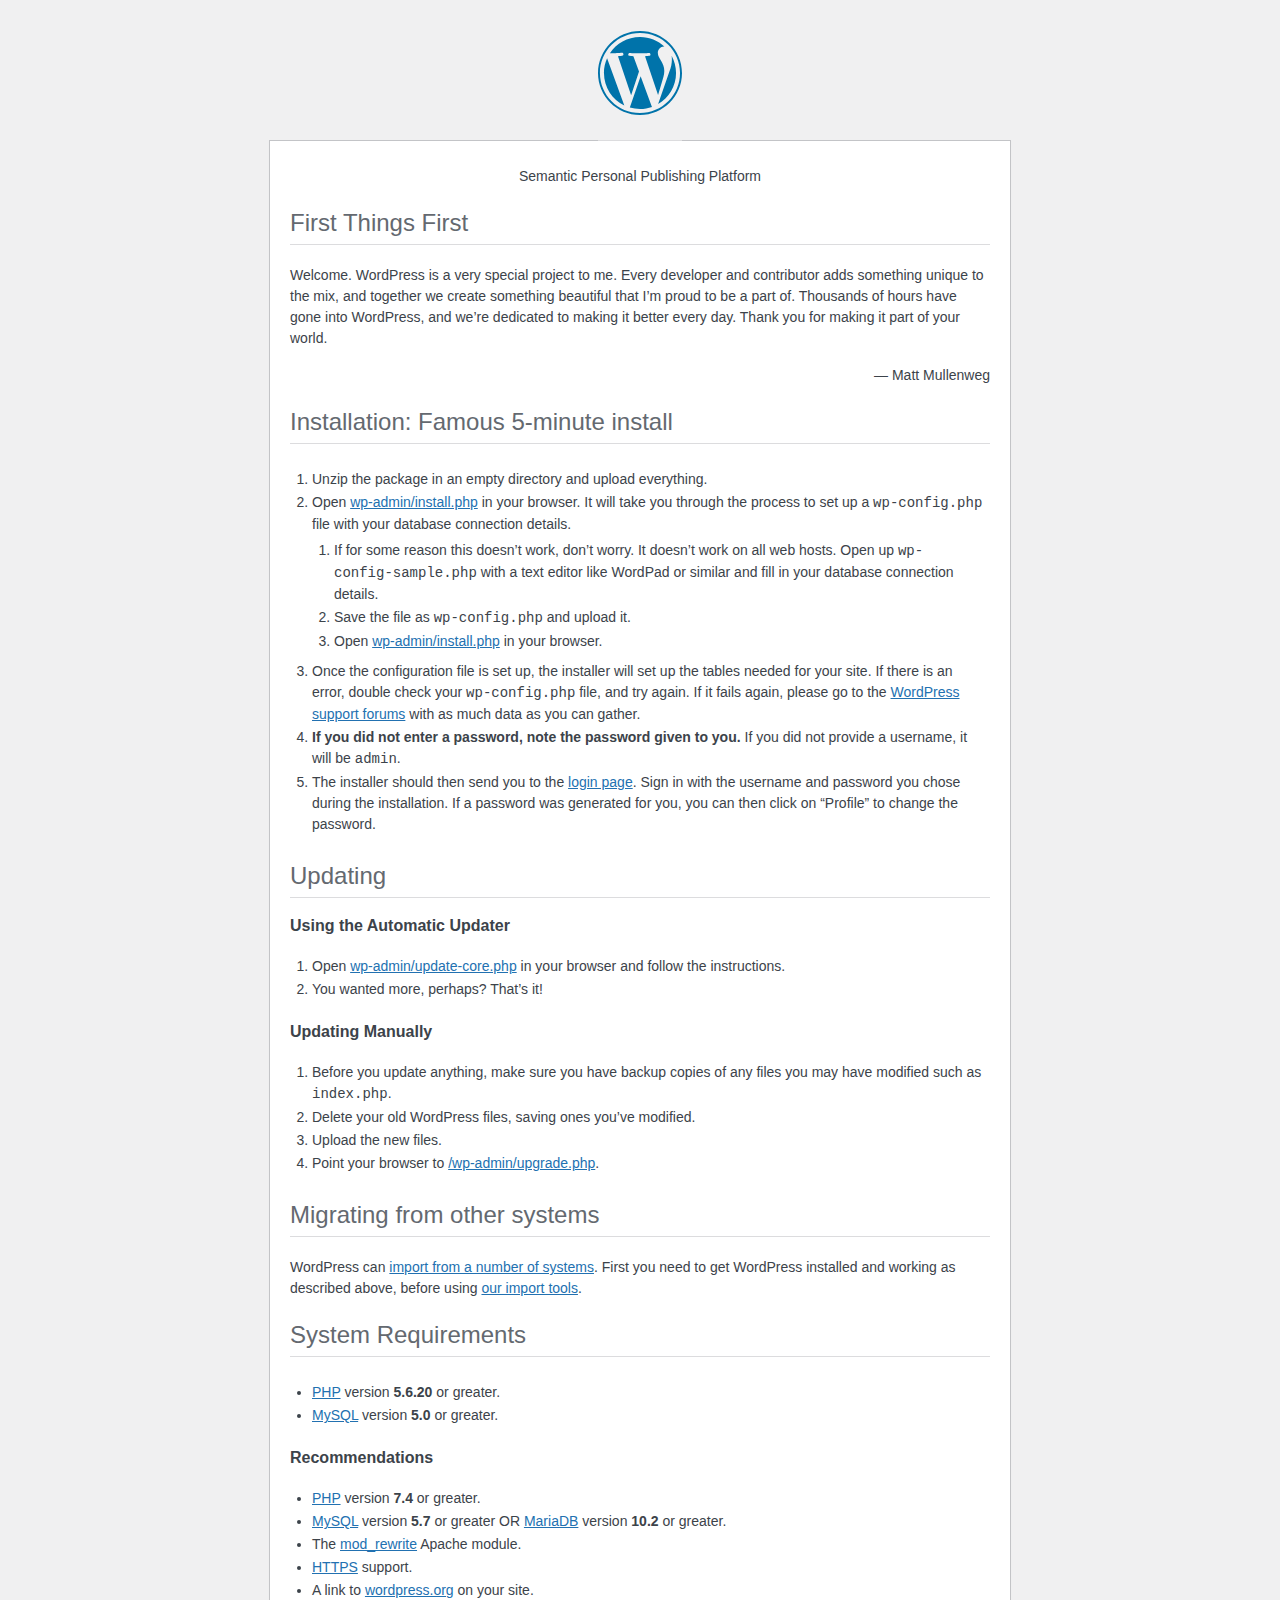
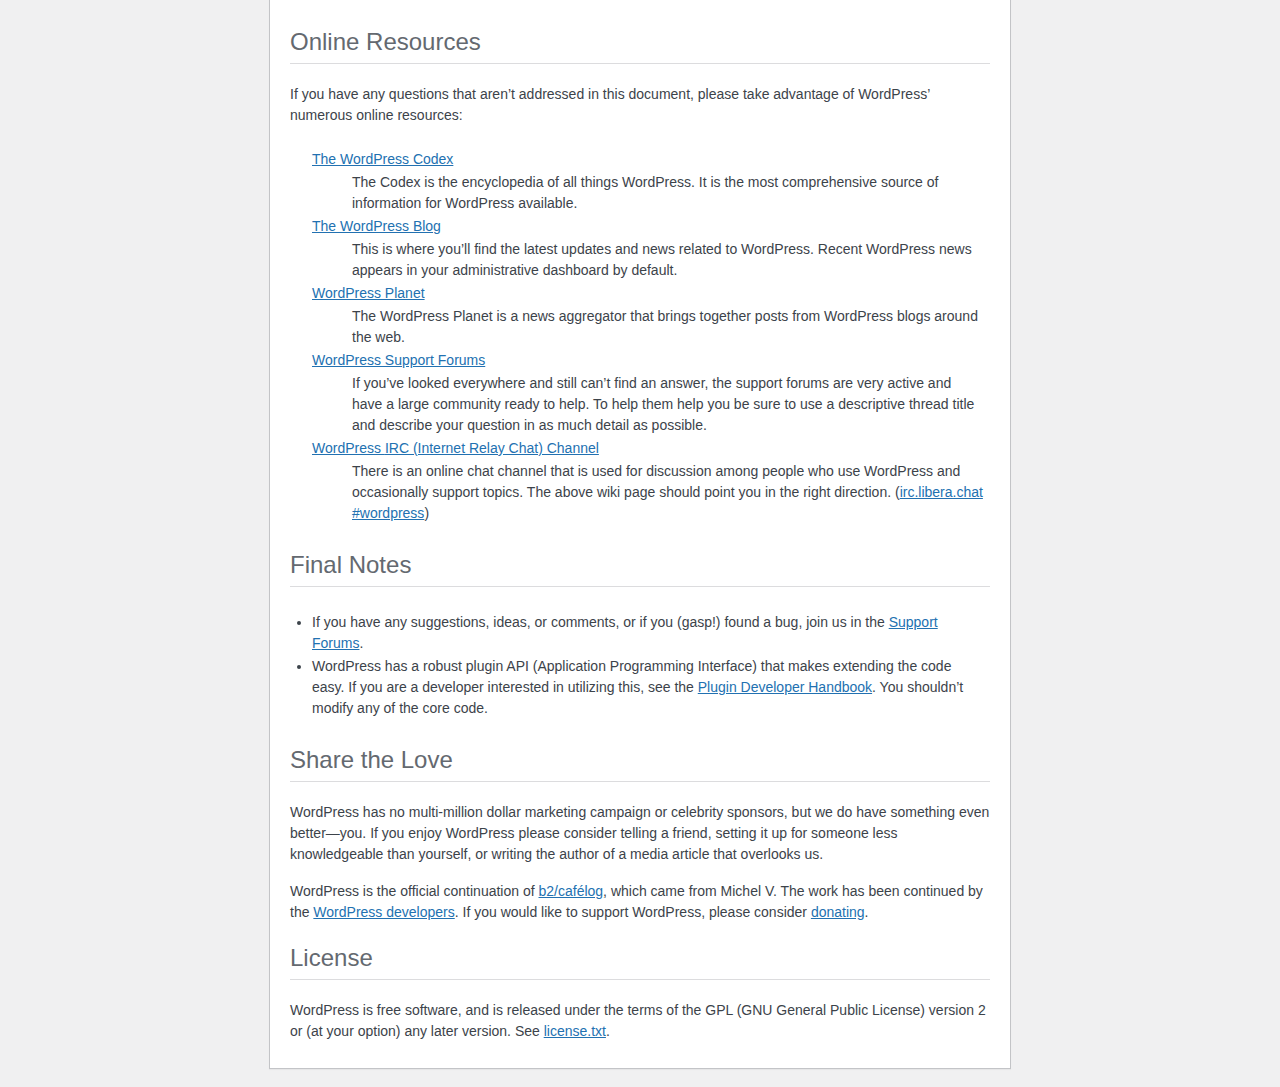
<file: wordpress/readme.html>
<!DOCTYPE html>
<html lang="en">
<head>
	<meta name="viewport" content="width=device-width" />
	<meta http-equiv="Content-Type" content="text/html; charset=utf-8" />
	<title>WordPress &#8250; ReadMe</title>
	<link rel="stylesheet" href="wp-admin/css/install.css?ver=20100228" type="text/css" />
</head>
<body>
<h1 id="logo">
	<a href="https://wordpress.org/"><img alt="WordPress" src="wp-admin/images/wordpress-logo.png" /></a>
</h1>
<p style="text-align: center">Semantic Personal Publishing Platform</p>

<h2>First Things First</h2>
<p>Welcome. WordPress is a very special project to me. Every developer and contributor adds something unique to the mix, and together we create something beautiful that I&#8217;m proud to be a part of. Thousands of hours have gone into WordPress, and we&#8217;re dedicated to making it better every day. Thank you for making it part of your world.</p>
<p style="text-align: right">&#8212; Matt Mullenweg</p>

<h2>Installation: Famous 5-minute install</h2>
<ol>
	<li>Unzip the package in an empty directory and upload everything.</li>
	<li>Open <span class="file"><a href="wp-admin/install.php">wp-admin/install.php</a></span> in your browser. It will take you through the process to set up a <code>wp-config.php</code> file with your database connection details.
		<ol>
			<li>If for some reason this doesn&#8217;t work, don&#8217;t worry. It doesn&#8217;t work on all web hosts. Open up <code>wp-config-sample.php</code> with a text editor like WordPad or similar and fill in your database connection details.</li>
			<li>Save the file as <code>wp-config.php</code> and upload it.</li>
			<li>Open <span class="file"><a href="wp-admin/install.php">wp-admin/install.php</a></span> in your browser.</li>
		</ol>
	</li>
	<li>Once the configuration file is set up, the installer will set up the tables needed for your site. If there is an error, double check your <code>wp-config.php</code> file, and try again. If it fails again, please go to the <a href="https://wordpress.org/support/forums/">WordPress support forums</a> with as much data as you can gather.</li>
	<li><strong>If you did not enter a password, note the password given to you.</strong> If you did not provide a username, it will be <code>admin</code>.</li>
	<li>The installer should then send you to the <a href="wp-login.php">login page</a>. Sign in with the username and password you chose during the installation. If a password was generated for you, you can then click on &#8220;Profile&#8221; to change the password.</li>
</ol>

<h2>Updating</h2>
<h3>Using the Automatic Updater</h3>
<ol>
	<li>Open <span class="file"><a href="wp-admin/update-core.php">wp-admin/update-core.php</a></span> in your browser and follow the instructions.</li>
	<li>You wanted more, perhaps? That&#8217;s it!</li>
</ol>

<h3>Updating Manually</h3>
<ol>
	<li>Before you update anything, make sure you have backup copies of any files you may have modified such as <code>index.php</code>.</li>
	<li>Delete your old WordPress files, saving ones you&#8217;ve modified.</li>
	<li>Upload the new files.</li>
	<li>Point your browser to <span class="file"><a href="wp-admin/upgrade.php">/wp-admin/upgrade.php</a>.</span></li>
</ol>

<h2>Migrating from other systems</h2>
<p>WordPress can <a href="https://wordpress.org/support/article/importing-content/">import from a number of systems</a>. First you need to get WordPress installed and working as described above, before using <a href="wp-admin/import.php">our import tools</a>.</p>

<h2>System Requirements</h2>
<ul>
	<li><a href="https://secure.php.net/">PHP</a> version <strong>5.6.20</strong> or greater.</li>
	<li><a href="https://www.mysql.com/">MySQL</a> version <strong>5.0</strong> or greater.</li>
</ul>

<h3>Recommendations</h3>
<ul>
	<li><a href="https://secure.php.net/">PHP</a> version <strong>7.4</strong> or greater.</li>
	<li><a href="https://www.mysql.com/">MySQL</a> version <strong>5.7</strong> or greater OR <a href="https://mariadb.org/">MariaDB</a> version <strong>10.2</strong> or greater.</li>
	<li>The <a href="https://httpd.apache.org/docs/2.2/mod/mod_rewrite.html">mod_rewrite</a> Apache module.</li>
	<li><a href="https://wordpress.org/news/2016/12/moving-toward-ssl/">HTTPS</a> support.</li>
	<li>A link to <a href="https://wordpress.org/">wordpress.org</a> on your site.</li>
</ul>

<h2>Online Resources</h2>
<p>If you have any questions that aren&#8217;t addressed in this document, please take advantage of WordPress&#8217; numerous online resources:</p>
<dl>
	<dt><a href="https://codex.wordpress.org/">The WordPress Codex</a></dt>
		<dd>The Codex is the encyclopedia of all things WordPress. It is the most comprehensive source of information for WordPress available.</dd>
	<dt><a href="https://wordpress.org/news/">The WordPress Blog</a></dt>
		<dd>This is where you&#8217;ll find the latest updates and news related to WordPress. Recent WordPress news appears in your administrative dashboard by default.</dd>
	<dt><a href="https://planet.wordpress.org/">WordPress Planet</a></dt>
		<dd>The WordPress Planet is a news aggregator that brings together posts from WordPress blogs around the web.</dd>
	<dt><a href="https://wordpress.org/support/forums/">WordPress Support Forums</a></dt>
		<dd>If you&#8217;ve looked everywhere and still can&#8217;t find an answer, the support forums are very active and have a large community ready to help. To help them help you be sure to use a descriptive thread title and describe your question in as much detail as possible.</dd>
	<dt><a href="https://make.wordpress.org/support/handbook/appendix/other-support-locations/introduction-to-irc/">WordPress <abbr>IRC</abbr> (Internet Relay Chat) Channel</a></dt>
		<dd>There is an online chat channel that is used for discussion among people who use WordPress and occasionally support topics. The above wiki page should point you in the right direction. (<a href="https://web.libera.chat/#wordpress">irc.libera.chat #wordpress</a>)</dd>
</dl>

<h2>Final Notes</h2>
<ul>
	<li>If you have any suggestions, ideas, or comments, or if you (gasp!) found a bug, join us in the <a href="https://wordpress.org/support/forums/">Support Forums</a>.</li>
	<li>WordPress has a robust plugin <abbr>API</abbr> (Application Programming Interface) that makes extending the code easy. If you are a developer interested in utilizing this, see the <a href="https://developer.wordpress.org/plugins/">Plugin Developer Handbook</a>. You shouldn&#8217;t modify any of the core code.</li>
</ul>

<h2>Share the Love</h2>
<p>WordPress has no multi-million dollar marketing campaign or celebrity sponsors, but we do have something even better&#8212;you. If you enjoy WordPress please consider telling a friend, setting it up for someone less knowledgeable than yourself, or writing the author of a media article that overlooks us.</p>

<p>WordPress is the official continuation of <a href="http://cafelog.com/">b2/caf&#233;log</a>, which came from Michel V. The work has been continued by the <a href="https://wordpress.org/about/">WordPress developers</a>. If you would like to support WordPress, please consider <a href="https://wordpress.org/donate/">donating</a>.</p>

<h2>License</h2>
<p>WordPress is free software, and is released under the terms of the <abbr>GPL</abbr> (GNU General Public License) version 2 or (at your option) any later version. See <a href="license.txt">license.txt</a>.</p>

</body>
</html>
</file>
<file: wordpress/wp-admin/css/install.css>
html {
	background: #f0f0f1;
	margin: 0 20px;
}

body {
	background: #fff;
	border: 1px solid #c3c4c7;
	color: #3c434a;
	font-family: -apple-system, BlinkMacSystemFont, "Segoe UI", Roboto, Oxygen-Sans, Ubuntu, Cantarell, "Helvetica Neue", sans-serif;
	margin: 140px auto 25px;
	padding: 20px 20px 10px;
	max-width: 700px;
	-webkit-font-smoothing: subpixel-antialiased;
	box-shadow: 0 1px 1px rgba(0, 0, 0, 0.04);
}

a {
	color: #2271b1;
}

a:hover,
a:active {
	color: #135e96;
}

a:focus {
	color: #043959;
	box-shadow:
		0 0 0 1px #4f94d4,
		0 0 2px 1px rgba(79, 148, 212, 0.8);
}

h1, h2 {
	border-bottom: 1px solid #dcdcde;
	clear: both;
	color: #646970;
	font-size: 24px;
	padding: 0 0 7px;
	font-weight: 400;
}

h3 {
	font-size: 16px;
}

p, li, dd, dt {
	padding-bottom: 2px;
	font-size: 14px;
	line-height: 1.5;
}

code, .code {
	font-family: Consolas, Monaco, monospace;
}

ul, ol, dl {
	padding: 5px 5px 5px 22px;
}

a img {
	border: 0
}
abbr {
	border: 0;
	font-variant: normal;
}

fieldset {
	border: 0;
	padding: 0;
	margin: 0;
}

label {
	cursor: pointer;
}

#logo {
	margin: -130px auto 25px;
	padding: 0 0 25px;
	width: 84px;
	height: 84px;
	overflow: hidden;
	background-image: url(../images/w-logo-blue.png?ver=20131202);
	background-image: none, url(../images/wordpress-logo.svg?ver=20131107);
	background-size: 84px;
	background-position: center top;
	background-repeat: no-repeat;
	color: #3c434a; /* same as login.css */
	font-size: 20px;
	font-weight: 400;
	line-height: 1.3em;
	text-decoration: none;
	text-align: center;
	text-indent: -9999px;
	outline: none;
}

.step {
	margin: 20px 0 15px;
}
.step, th {
	text-align: left;
	padding: 0;
}
.language-chooser.wp-core-ui .step .button.button-large {
	font-size: 14px;
}
textarea {
	border: 1px solid #dcdcde;
	font-family: -apple-system, BlinkMacSystemFont, "Segoe UI", Roboto, Oxygen-Sans, Ubuntu, Cantarell, "Helvetica Neue", sans-serif;
	width: 100%;
	box-sizing: border-box;
}

.form-table {
	border-collapse: collapse;
	margin-top: 1em;
	width: 100%;
}

.form-table td {
	margin-bottom: 9px;
	padding: 10px 20px 10px 0;
	font-size: 14px;
	vertical-align: top
}

.form-table th {
	font-size: 14px;
	text-align: left;
	padding: 10px 20px 10px 0;
	width: 140px;
	vertical-align: top;
}

.form-table code {
	line-height: 1.28571428;
	font-size: 14px;
}

.form-table p {
	margin: 4px 0 0;
	font-size: 11px;
}

.form-table input {
	line-height: 1.33333333;
	font-size: 15px;
	padding: 3px 5px;
}

input,
submit {
	font-family: -apple-system, BlinkMacSystemFont, "Segoe UI", Roboto, Oxygen-Sans, Ubuntu, Cantarell, "Helvetica Neue", sans-serif;
}

.form-table input[type=text],
.form-table input[type=email],
.form-table input[type=url],
.form-table input[type=password],
#pass-strength-result {
	width: 218px;
}

.form-table th p {
	font-weight: 400;
}

.form-table.install-success th,
.form-table.install-success td {
	vertical-align: middle;
	padding: 16px 20px 16px 0;
}

.form-table.install-success td p {
	margin: 0;
	font-size: 14px;
}

.form-table.install-success td code {
	margin: 0;
	font-size: 18px;
}

#error-page {
	margin-top: 50px;
}

#error-page p {
	font-size: 14px;
	line-height: 1.28571428;
	margin: 25px 0 20px;
}

#error-page code, .code {
	font-family: Consolas, Monaco, monospace;
}

.message {
	border-left: 4px solid #d63638;
	padding: .7em .6em;
	background-color: #fcf0f1;
}

/* rtl:ignore */
#dbname,
#uname,
#pwd,
#dbhost,
#prefix,
#user_login,
#admin_email,
#pass1,
#pass2 {
	direction: ltr;
}


/* localization */
body.rtl,
.rtl textarea,
.rtl input,
.rtl submit {
	font-family: Tahoma, sans-serif;
}

:lang(he-il) body.rtl,
:lang(he-il) .rtl textarea,
:lang(he-il) .rtl input,
:lang(he-il) .rtl submit {
	font-family: Arial, sans-serif;
}

@media only screen and (max-width: 799px) {
	body {
		margin-top: 115px;
	}
	#logo a {
		margin: -125px auto 30px;
	}
}

@media screen and (max-width: 782px) {

	.form-table {
		margin-top: 0;
	}

	.form-table th,
	.form-table td {
		display: block;
		width: auto;
		vertical-align: middle;
	}

	.form-table th {
		padding: 20px 0 0;
	}

	.form-table td {
		padding: 5px 0;
		border: 0;
		margin: 0;
	}

	textarea,
	input {
		font-size: 16px;
	}

	.form-table td input[type="text"],
	.form-table td input[type="email"],
	.form-table td input[type="url"],
	.form-table td input[type="password"],
	.form-table td select,
	.form-table td textarea,
	.form-table span.description {
		width: 100%;
		font-size: 16px;
		line-height: 1.5;
		padding: 7px 10px;
		display: block;
		max-width: none;
		box-sizing: border-box;
	}

	.wp-pwd #pass1 {
		padding-right: 50px;
	}

	.wp-pwd .button.wp-hide-pw {
		right: 0;
	}

	#pass-strength-result {
		width: 100%;
	}
}

body.language-chooser {
	max-width: 300px;
}

.language-chooser select {
	padding: 8px;
	width: 100%;
	display: block;
	border: 1px solid #dcdcde;
	background: #fff;
	color: #2c3338;
	font-size: 16px;
	font-family: Arial, sans-serif;
	font-weight: 400;
}

.language-chooser select:focus {
	color: #2c3338;
}

.language-chooser select option:hover,
.language-chooser select option:focus {
	color: #0a4b78;
}

.language-chooser .step {
	text-align: right;
}

.screen-reader-input,
.screen-reader-text {
	border: 0;
	clip: rect(1px, 1px, 1px, 1px);
	-webkit-clip-path: inset(50%);
	clip-path: inset(50%);
	height: 1px;
	margin: -1px;
	overflow: hidden;
	padding: 0;
	position: absolute;
	width: 1px;
	word-wrap: normal !important;
}

.spinner {
	background: url(../images/spinner.gif) no-repeat;
	background-size: 20px 20px;
	visibility: hidden;
	opacity: 0.7;
	filter: alpha(opacity=70);
	width: 20px;
	height: 20px;
	margin: 2px 5px 0;
}

.step .spinner {
	display: inline-block;
	vertical-align: middle;
	margin-right: 15px;
}

.button.hide-if-no-js,
.hide-if-no-js {
	display: none;
}

/**
 * HiDPI Displays
 */
@media print,
  (-webkit-min-device-pixel-ratio: 1.25),
  (min-resolution: 120dpi) {

	.spinner {
		background-image: url(../images/spinner-2x.gif);
	}

}
</file>
